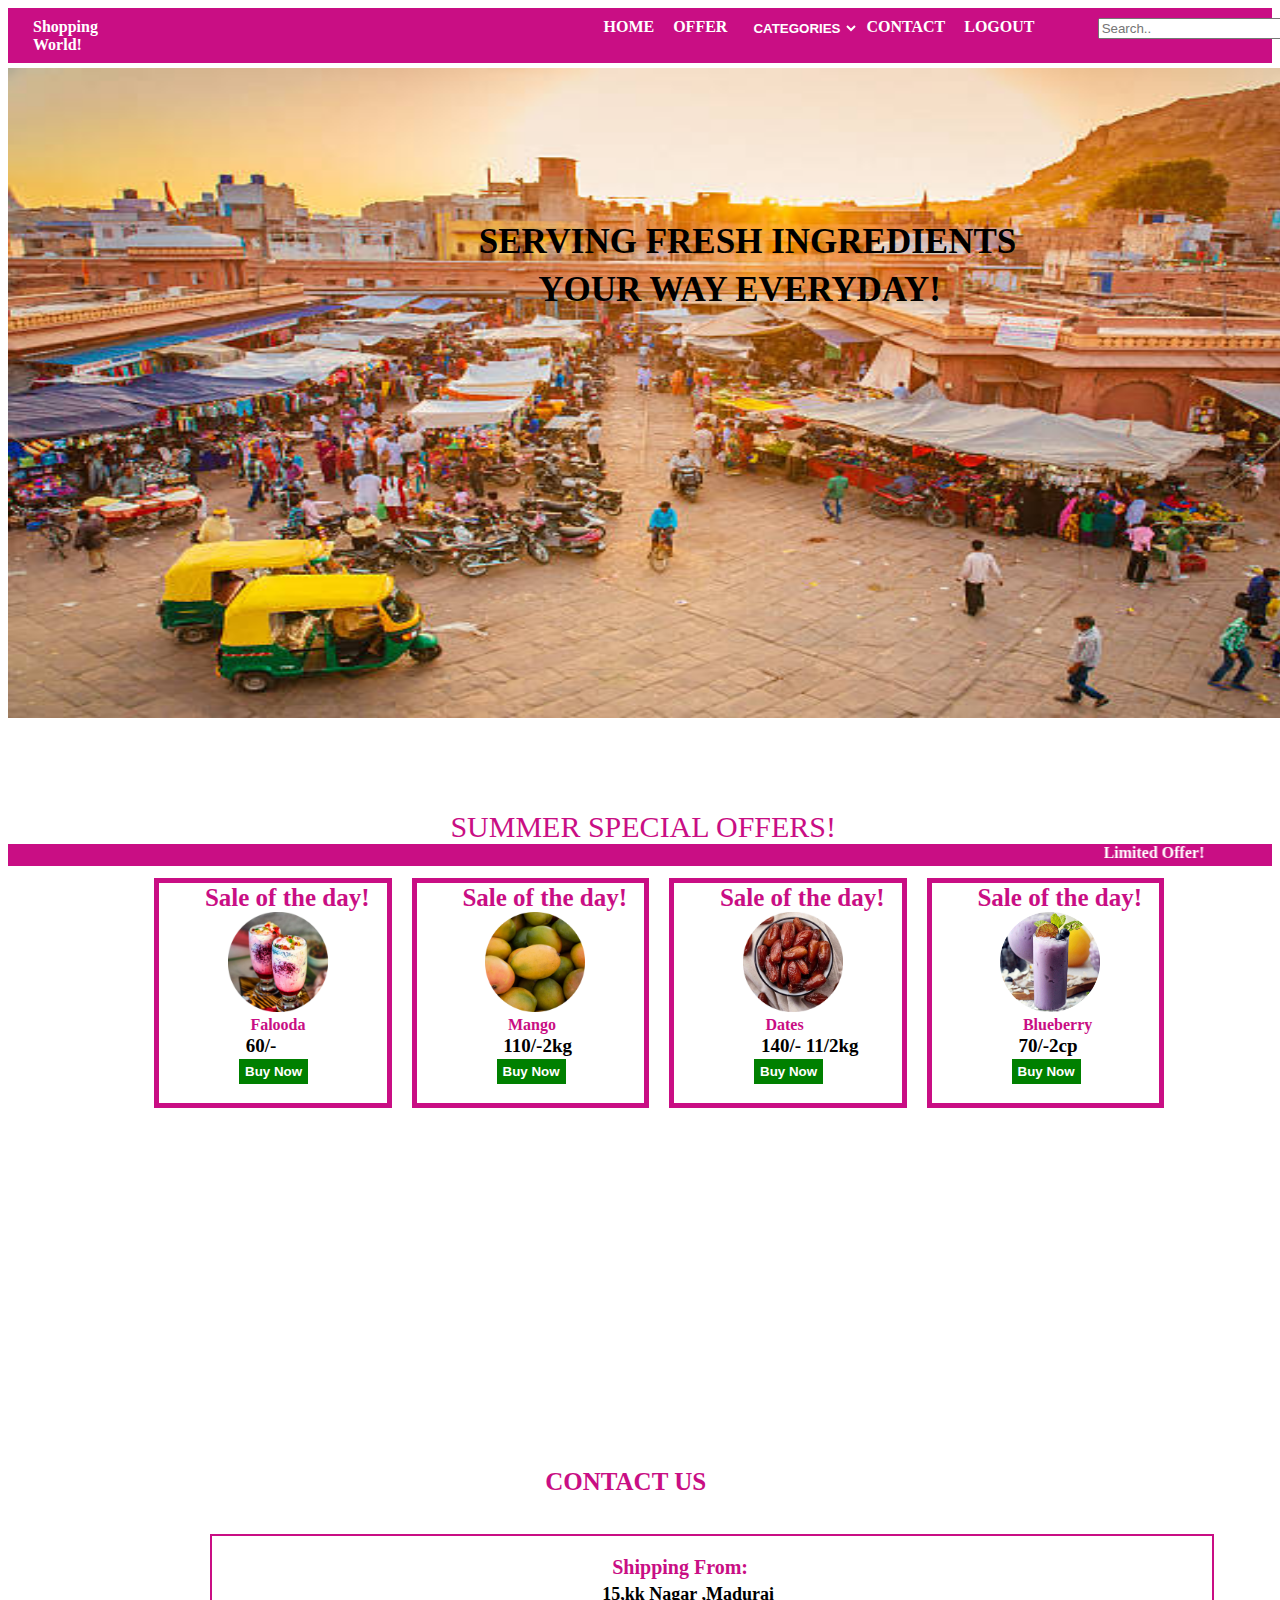
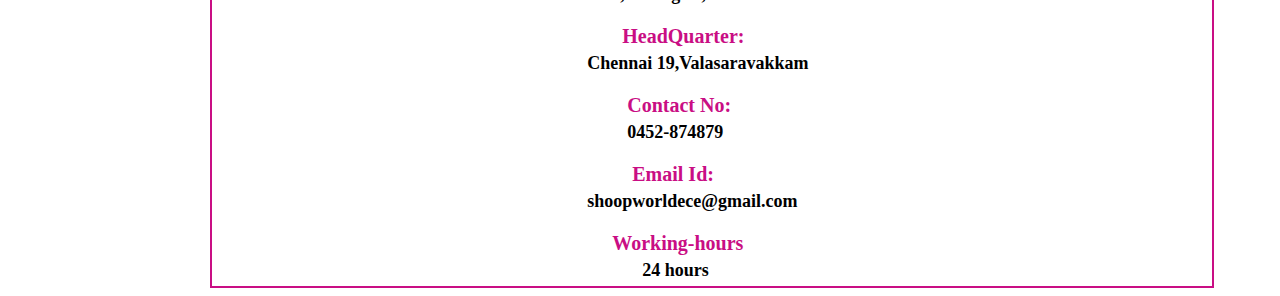
<file: index.html>
<!DOCTYPE html>
<html lang="en">
<head>
    <meta charset="UTF-8">
    <meta name="viewport" content="width=device-width, initial-scale=1.0">
    <title>Market</title>
    <link rel="stylesheet" href="assets/css/homestyle.css">
</head>
<body>
  <div class="homepage">
    <div class="Shopping">Shopping World!</div>

    <div class="home1"><a href="index.html">HOME</a></div>
    <div class="offers1"><a href="#offerplace">OFFER</a></div>
   
     <div class="types">
    <select id="selectcat" name="category" size="1" onchange="window.location.href=this.value;">
    <option value="index.html">CATEGORIES</option>
    <option value="vegetable.html">VEGETABLES</option>
    <option value="vegetable.html">FRUITS</option>
    <option value="vegetable.html">JUICES</option>
    <option value="vegetable.html">DRY FRUITS</a></option>
    </select>
     </div>

     

     <div class="contact"><a href="#contact12">CONTACT</a></div>

     <div class="loginpage"><a href="market.html">LOGOUT</a></div>

    <div class="search"><input type="text" placeholder="Search.."></div>
    
    <div class="search1"><img src="assets/icons/search (1).png"></div>
    <div class="cart">
      <div class="cart-count">0</div>
      <div class="image1" id="cart-pic"><img src="assets/icons/shopping-cart.png"></div>
     </div>
    
     <div class="cart1">
        <div class="carttitle">Cart Items</div>
        <div class="cartcontent">
             
         <!--<div class="boxcart">
         <img src="mango1.png" class="cart-img">
         <div class="details">
          <div class="product-title">Mango</div>
          <div class="price-cart">
          <div class="cart-price">Rs.140</div>
          <div class="amt-cart">Rs.140</div>
         </div>
         <input type="number" value="1" class="quantity-cart">
         </div>
         <img src="delete.png" class="remove-items">
        </div>

        <div class="boxcart">
          <img src="mango1.png" class="cart-img">
          <div class="details">
           <div class="product-title">Mango</div>
           <div class="price-cart">
           <div class="cart-price">Rs.140</div>
           <div class="amt-cart">Rs.140</div>
          </div>
          <input type="number" value="1" class="quantity-cart">
          </div>
          <img src="delete.png" class="remove-items">
        </div>-->

        </div>

        <div class="total">
          <div class="total-name">Total</div>
          <div class="total-price">Rs.0</div>
        </div>

        <button class="buy-button" onclick="placeorder()">Place Order</button>
        <button class="pay-button" onclick="payorder()">Payment</button>
        <img src="assets/icons/close.png" class="close-img" id="close-image">
      </div>
</div>

    <div class="market1">
        <div class="side"><img src="market.jpg"></div>

        <div class="slogan">
          <div class="line1">SERVING FRESH INGREDIENTS</div>
          <div class="line2">YOUR WAY EVERYDAY!</div> 
          </div>
    </div>

    <div class="cash" id="payment">
      <img src="assets/icons/correct.png">
      <h2>Payment Sucessful</h2>
      <button type="button" onclick="close()">OK</button>
    </div>
    
    <div class="offerplace" id="offerplace">
    <div class="summer">SUMMER SPECIAL OFFERS!</div>
    <div class="limit"><marquee direction="left" scrollamount="20">Limited Offer!</marquee></div>
    
    
    <div class="offers">
    
      <div class="offer1">
        <div class="sale">Sale of the day!</div>
        <div class="fad"><img src="assets/images/falooda1.jpg" class="veg-img"></div>
        <div class="texttom">Falooda</div>
        <div class="pricetom">60/-</div>
        <button class="add-to-cart">Buy Now</button>
      </div>

      <div class="offer1">
        <div class="sale">Sale of the day!</div>
        <div class="fad"><img src="assets/images/mango1.png" class="veg-img"></div>
        <div class="texttom">Mango</div>
        <div class="pricetom">110/-2kg</div>
        <button class="add-to-cart">Buy Now</button>
      </div>

      <div class="offer1">
        <div class="sale">Sale of the day!</div>
        <div class="fad"><img src="assets/images/dates1.jpg" class="veg-img"></div>
        <div class="texttom">Dates</div> 
        <div class="pricetom">140/- 11/2kg</div>
        <button class="add-to-cart">Buy Now</button>
      </div>

      <div class="offer1">
        <div class="sale">Sale of the day!</div>
        <div class="fad"><img src="assets/images/blueberry1.jpg" class="veg-img"></div>
        <div class="texttom">Blueberry</div>
        <div class="pricetom">70/-2cp</div>
        <button class="add-to-cart">Buy Now</button>
      </div>

    </div></marquee>

  </div>
<!--contact-->
  <div class="contactsection">
    <div class="conus">CONTACT US</div>
  <div class="contact12" id="contact12">

  <div class="add">Shipping From:</div>
   <div class="add1">15,kk Nagar ,Madurai</div>
  
   <div class="head">HeadQuarter:</div>
   <div class="details">Chennai 19,Valasaravakkam</div>
  
   <div class="contactno">Contact No:</div>
   <div class="num">0452-874879</div>
  
   <div class="email">Email Id:</div>
   <div class="mail">shoopworldece@gmail.com</div>
  
   <div class="hours">Working-hours</div>
   <div class="time">24 hours</div>
  
    </div>
  </div>
  <script src="indexsrc.js"></script>
  </body>
  </html>
</file>
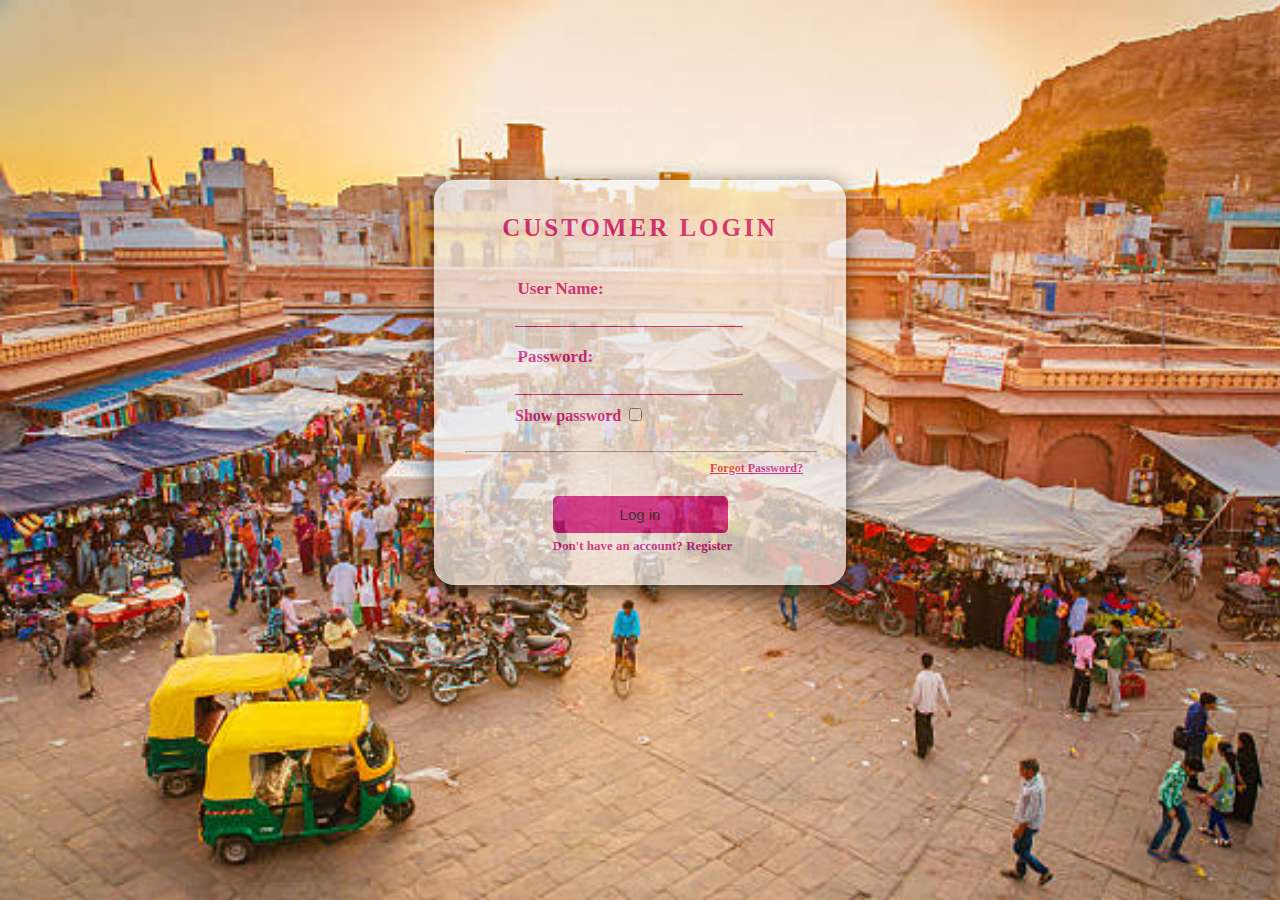
<file: customerlogin.html>
<html>
<head>
<title>Login Page</title>
<link rel="stylesheet" href="customcss.css">
</head>
<body>
	<form>
    <h1>CUSTOMER LOGIN</h1>

    	<label>User Name:</label>
    	<input type="text" class="input" id="inputtext" required>
    	

         <label>Password:</label>
         <input type="Password" class="Show" id="Show" required>
        
        <p id="show">Show password
       <input type="checkbox" onclick="check()">
        
         <hr>

    		<div class="Forgot">Forgot Password?</div>

    	  <button type="button" onclick="success()">Log in</button></div>
    	<div class="create">Don't have an account? <a href="finalproject.html">Register</a></div>
    </form>

    <script src="customscript.js"></script>
   
</body>
</html>
</file>
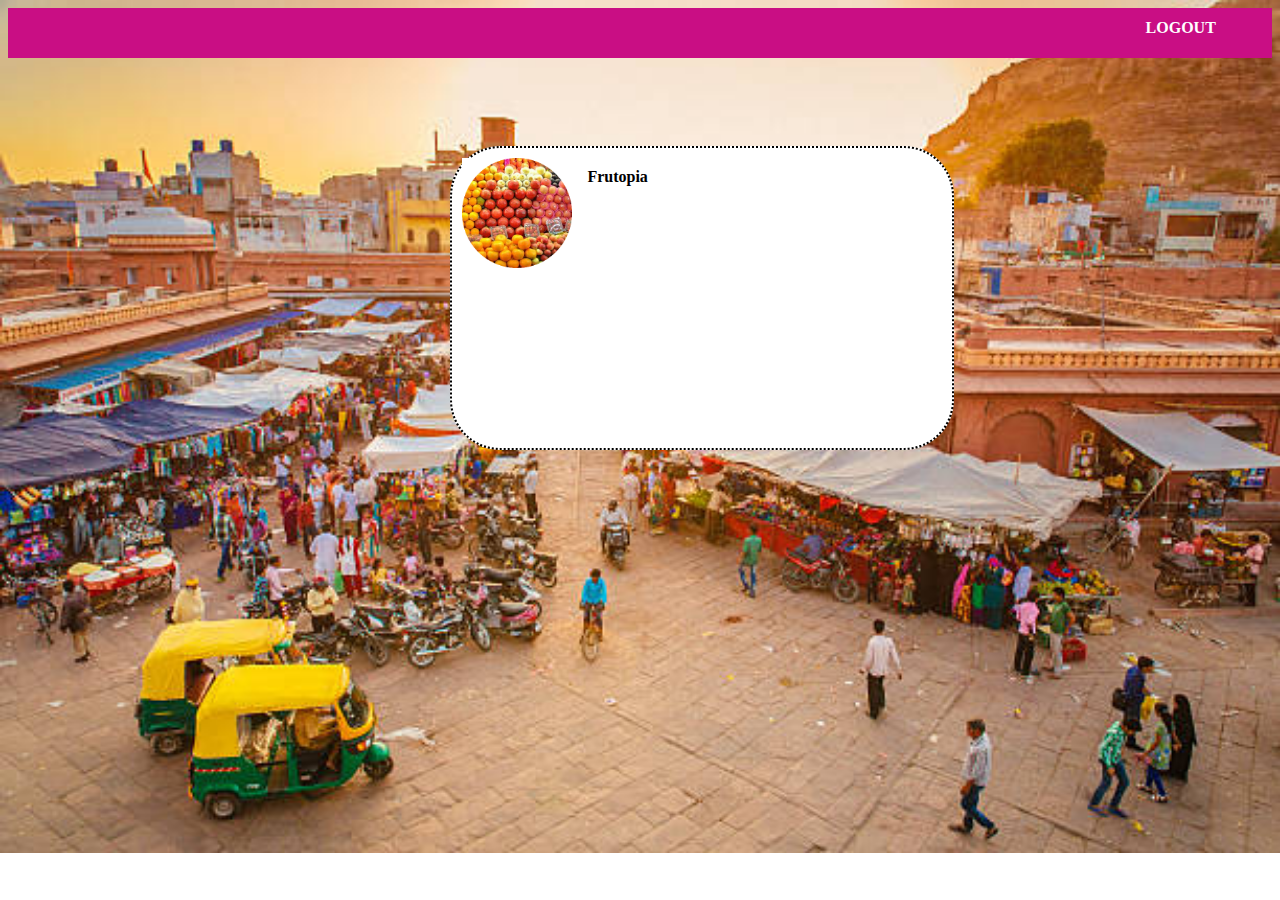
<file: fruitowner.html>
<!DOCTYPE html>
<html lang="en">
<head>
    <meta charset="UTF-8">
    <meta name="viewport" content="width=device-width, initial-scale=1.0">
    <title>Seller</title>
    <link rel="stylesheet" href="vegownstyle.css">
</head>
<body>
    <!--Home section-->
    <div class="home">
        <div class="logout"><a href="market.html">LOGOUT</a></div>
    </div>

    <div class="firstshop">
        <div class="image"><img src="assets/images/fruits1.jpg"></div>
        <div class="text">Frutopia</div>
       </div>

</body>
</html>
</file>
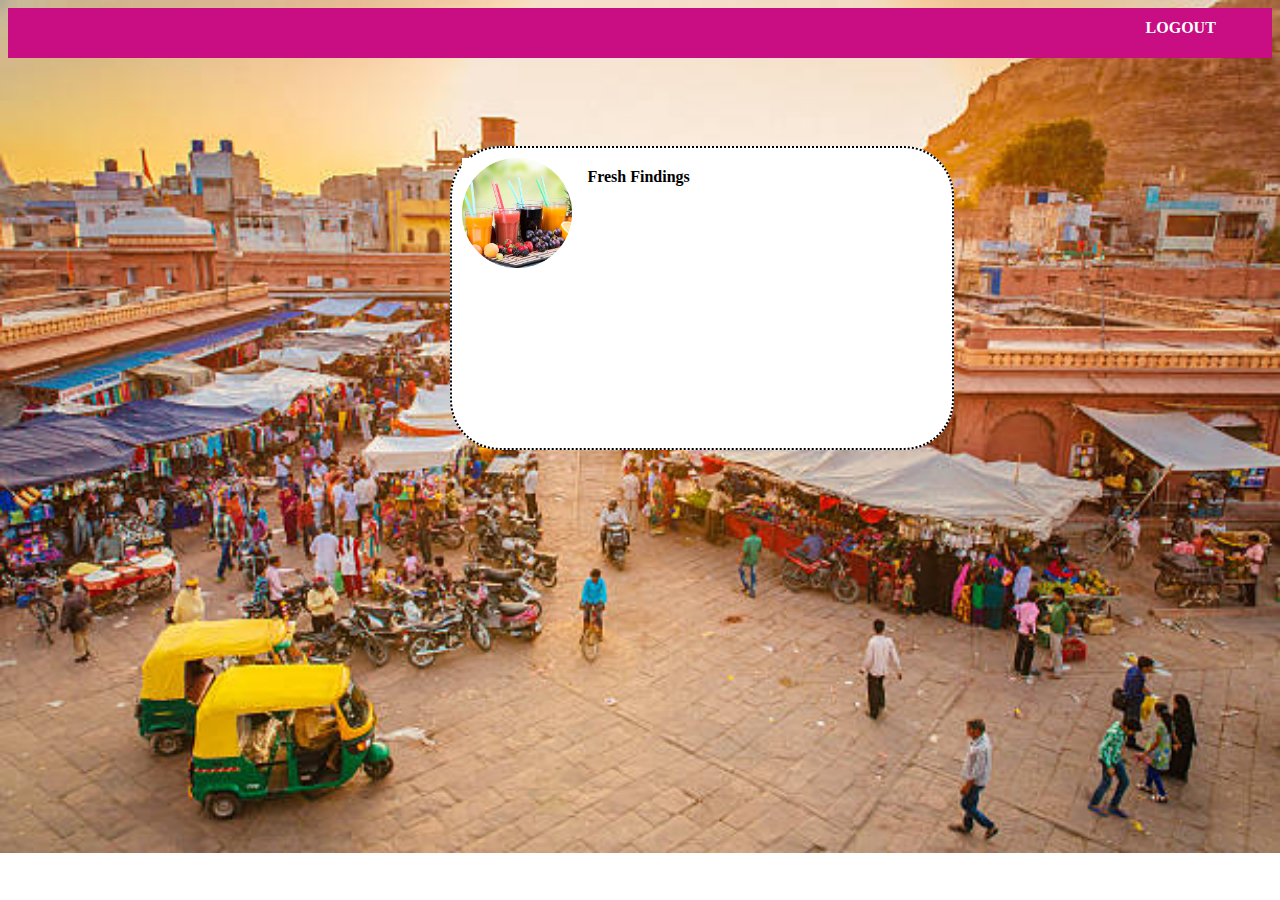
<file: juiceowner.html>
<!DOCTYPE html>
<html lang="en">
<head>
    <meta charset="UTF-8">
    <meta name="viewport" content="width=device-width, initial-scale=1.0">
    <title>Seller</title>
    <link rel="stylesheet" href="vegownstyle.css">
</head>
<body>
    <!--Home section-->
    <div class="home">
        <div class="logout"><a href="market.html">LOGOUT</a></div>
    </div>

    <div class="firstshop">
        <div class="image"><img src="assets/images/juiceshop1.jpg"></div>
        <div class="text">Fresh Findings</div>
       </div>


</body>
</html>
</file>
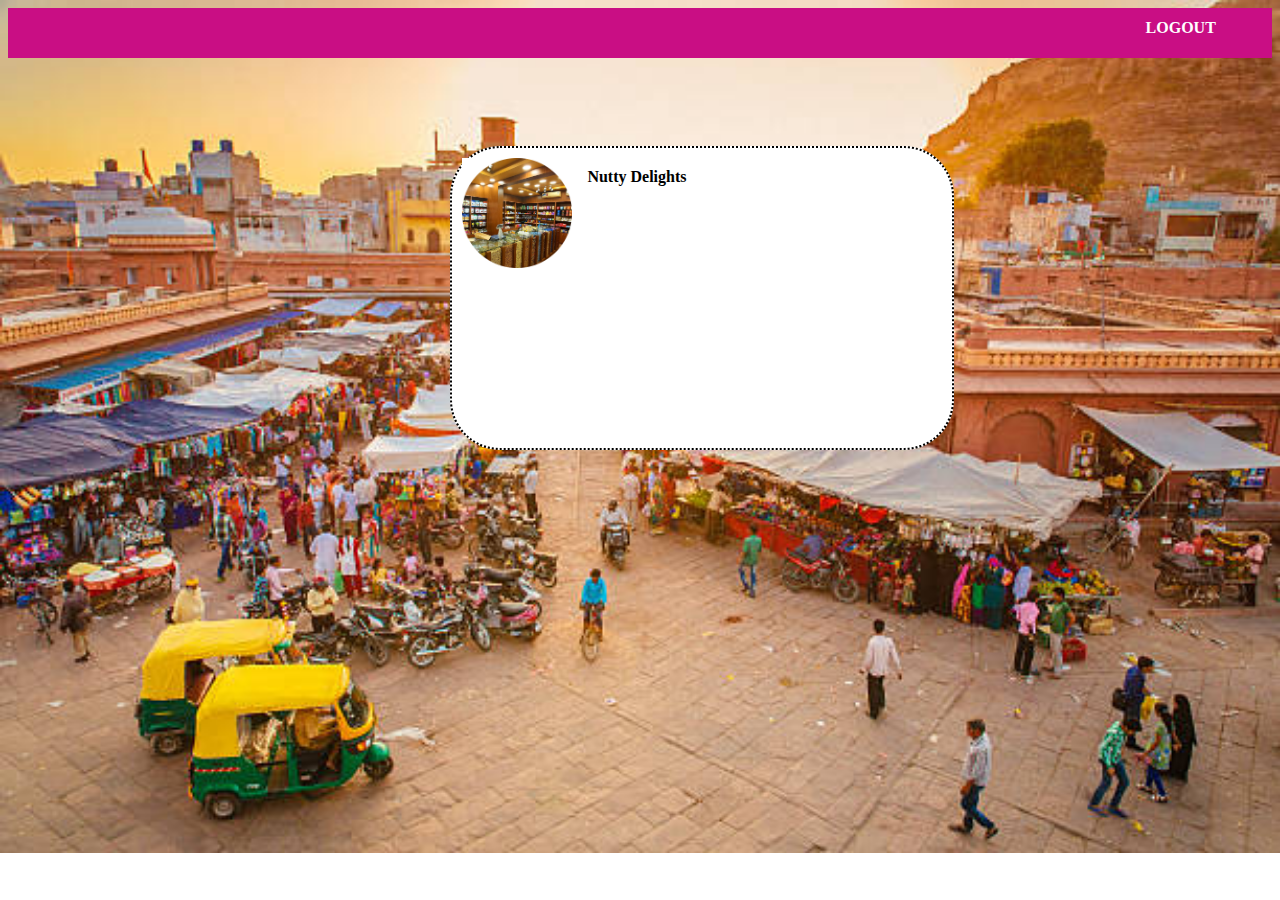
<file: nutsowner.html>
<!DOCTYPE html>
<html lang="en">
<head>
    <meta charset="UTF-8">
    <meta name="viewport" content="width=device-width, initial-scale=1.0">
    <title>Seller</title>
    <link rel="stylesheet" href="vegownstyle.css">
</head>
<body>
    <!--Home section-->
    <div class="home">
        <div class="logout"><a href="market.html">LOGOUT</a></div>
    </div>

    <div class="firstshop">
        <div class="image"><img src="assets/images/dryfruits.jpg"></div>
        <div class="text">Nutty Delights</div>
       </div>


</body>
</html>
</file>
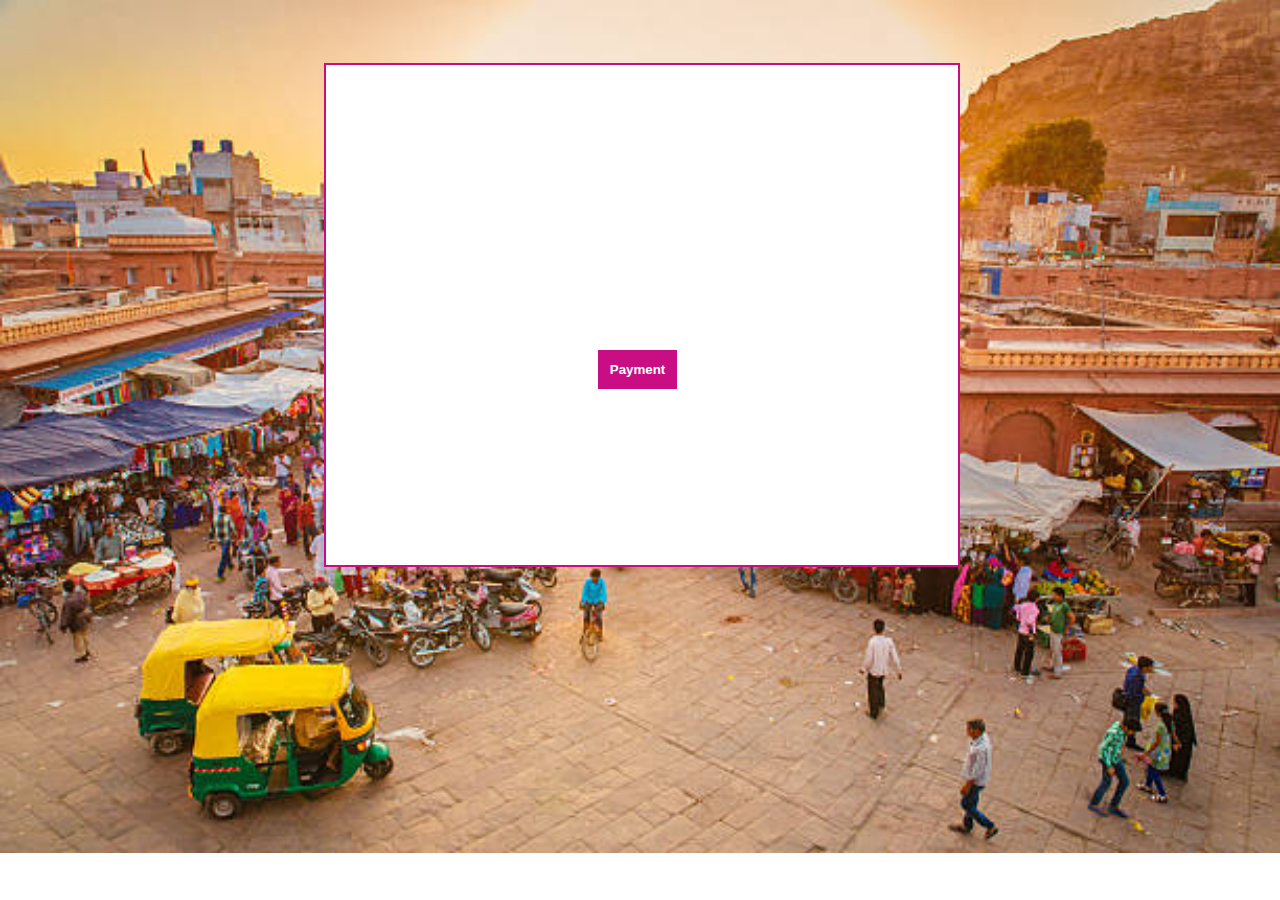
<file: payment.html>
<!DOCTYPE html>
<html lang="en">
<head>
    <meta charset="UTF-8">
    <meta name="viewport" content="width=device-width, initial-scale=1.0">

    <title>Payment</title>
    <link rel="stylesheet" href="paymentcss.css">
        </head>
        <body>
          <div class="page">
            <div class="box">
              <div id="namepay"></div>
                <button class="pay-button" onclick="pay()">Payment</button>
            </div>
          </div>
          <script src="vegscript.js"></script>
        </body>
        </html>
</file>
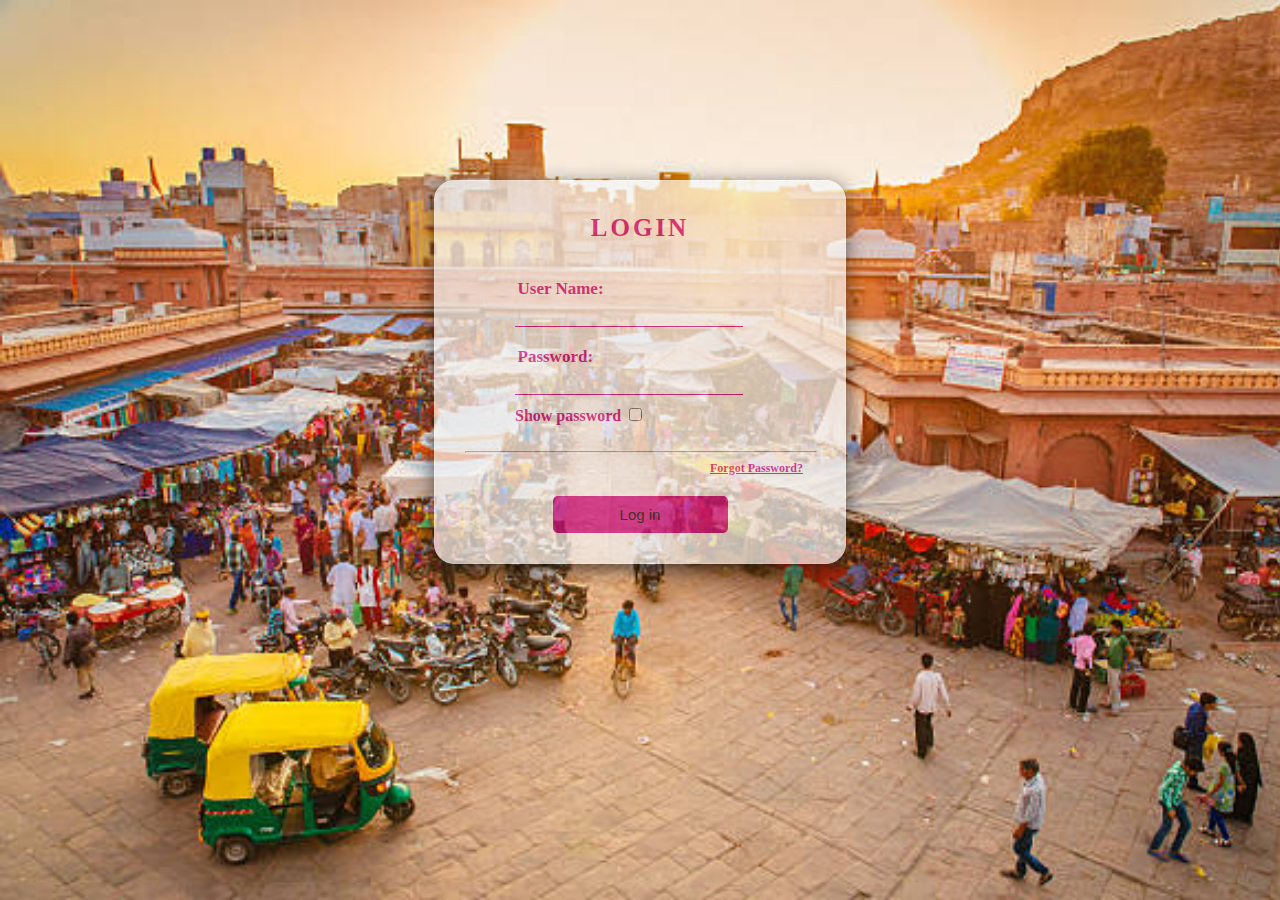
<file: sellerlogin.html>
<html>
<head>
<title>Login Page</title>
<link rel="stylesheet" href="sellcss.css">
</head>
<body>
	<form>
    <h1> LOGIN</h1>

    	<label>User Name:</label>
    	<input type="text" class="input" id="inputtext" required>
    	

         <label>Password:</label>
         <input type="Password" class="Show" id="Show" required>
        
        <p id="show">Show password
       <input type="checkbox" onclick="check()">
        
         <hr>

    		<div class="Forgot">Forgot Password?</div>

    	  <button type="button" onclick="success()">Log in</button></div>
    	
    </form>

    <script src="sellscript.js"></script>
</body>
</html>
</file>
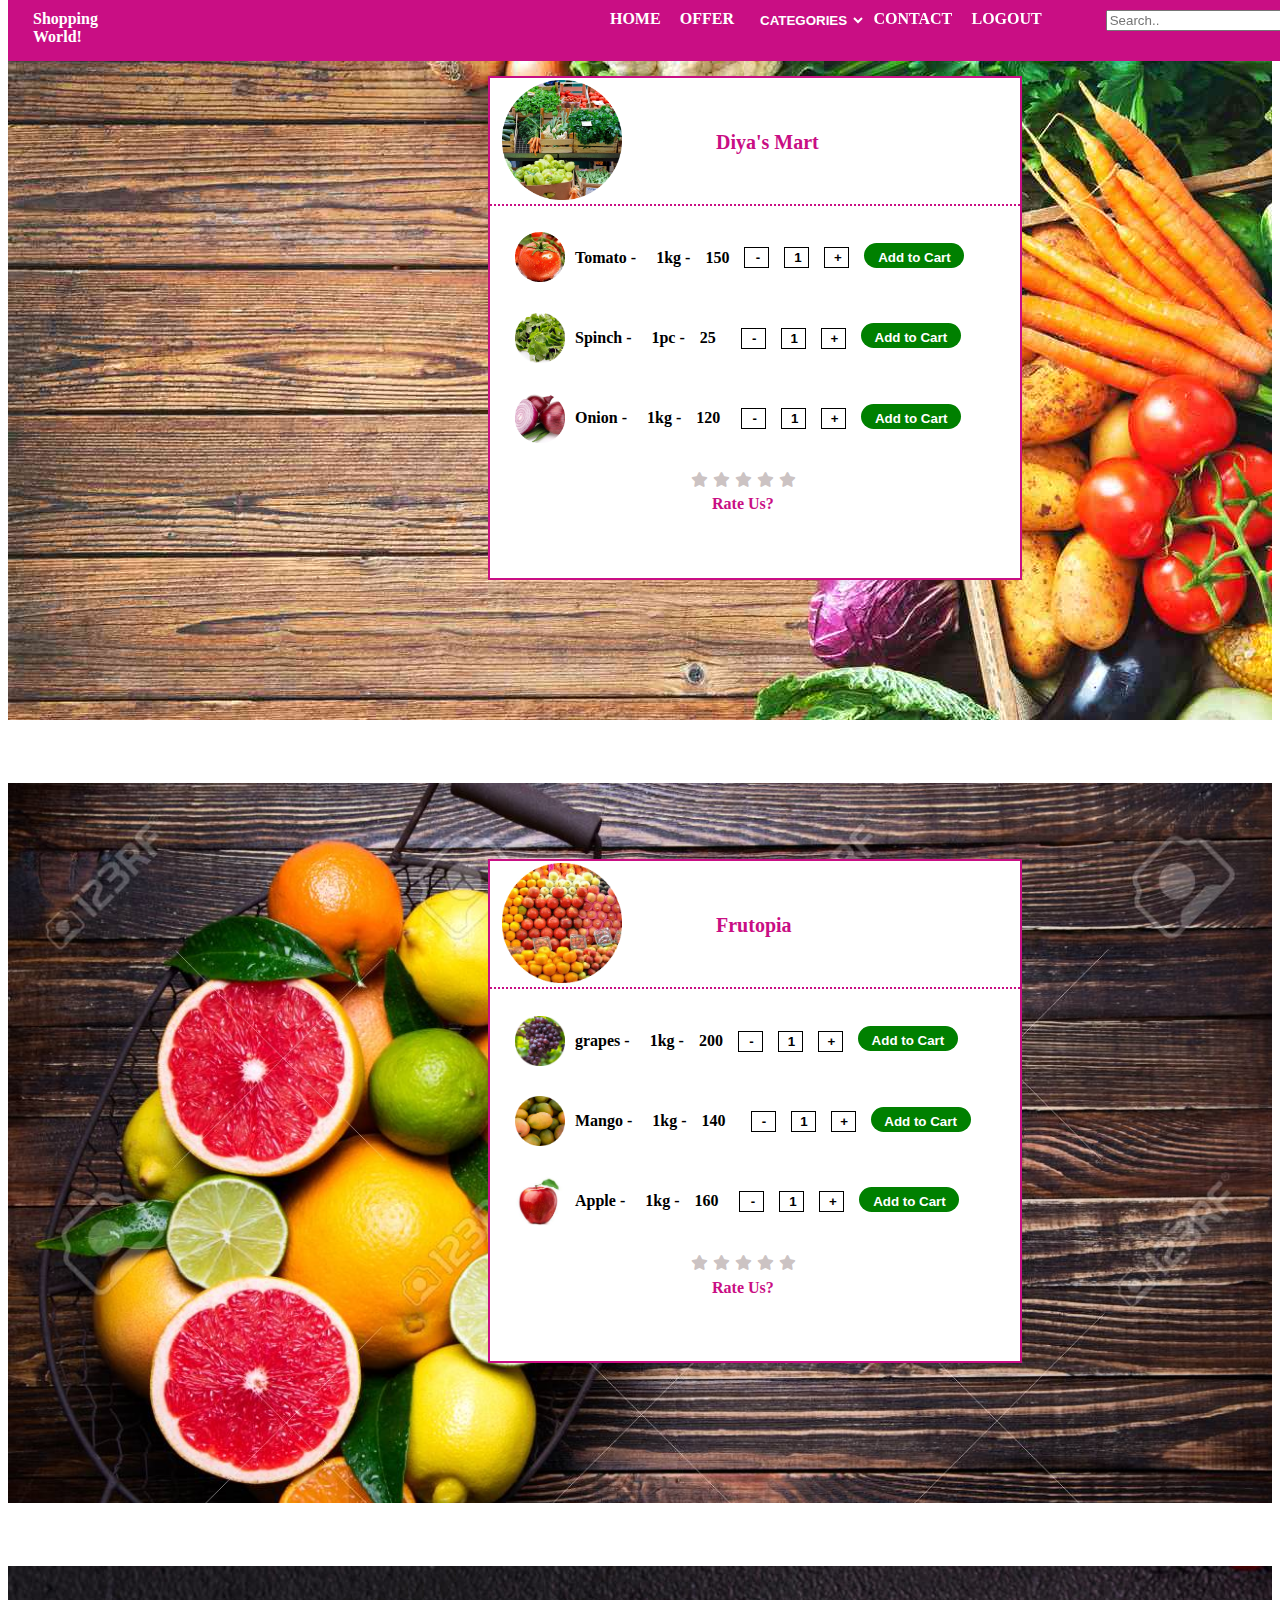
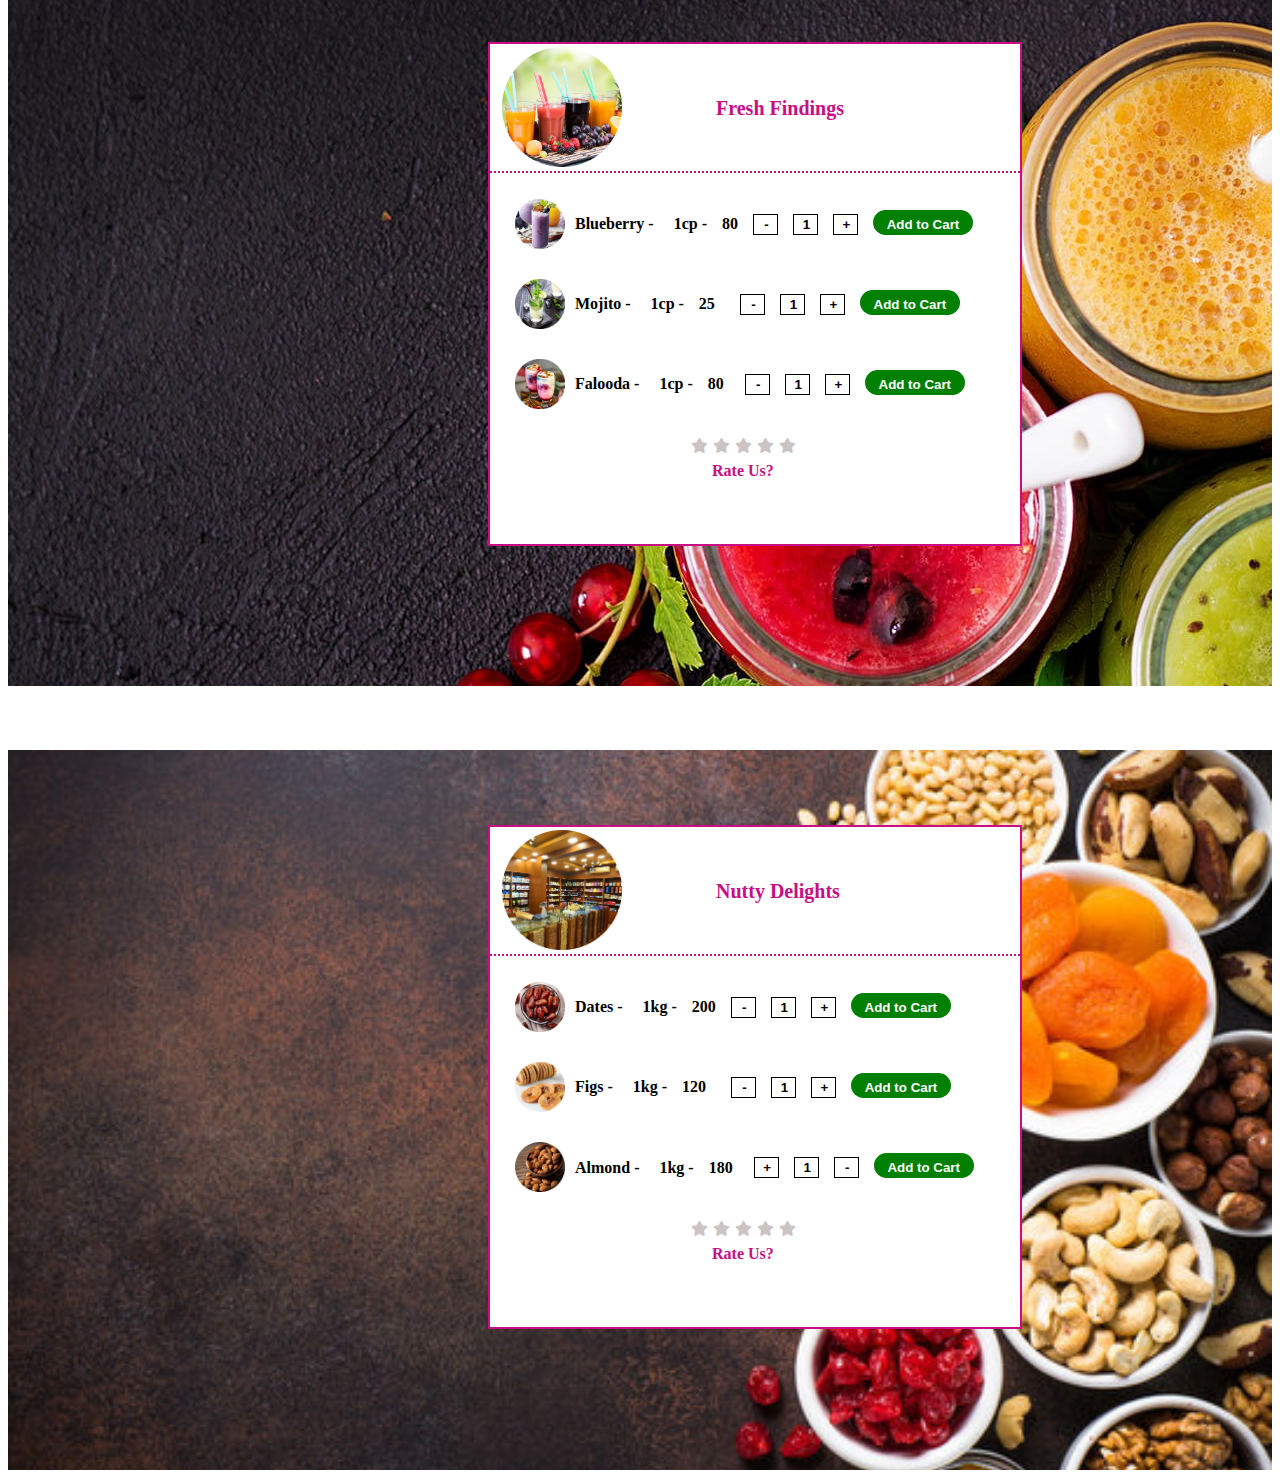
<file: vegetable.html>
<!DOCTYPE html>
<html lang="en">
<head>
    <meta charset="UTF-8">
    <meta name="viewport" content="width=device-width, initial-scale=1.0">

    <title>Vegetables</title>
    <link rel="stylesheet" href="https://cdnjs.cloudflare.com/ajax/libs/font-awesome/6.2.1/css/all.min.css" />
    <link rel="stylesheet" href="vegstyle.css">
</head>
<body>


    <div class="homepage">
        <div class="Shopping">Shopping World!</div>
 
        <div class="home1"><a href="index.html">HOME</a></div>
        <div class="offers1"><a href="index.html">OFFER</a></div>
       
         <div class="types">
        <select id="selectcat" name="category" size="1" onchange="window.location.href=this.value;">
        <option value="index.html">CATEGORIES</option>
        <option value="#first1">VEGETABLES</option>
        <option value="#first2">FRUITS</option>
        <option value="#first3">JUICES</option>
        <option value="#first4">DRY FRUITS</a></option>
        </select>
         </div>
 
         <div class="contact"><a href="index.html">CONTACT</a></div>
 
         <div class="loginpage"><a href="market.html">LOGOUT</a></div>
 
        <div class="search"><input type="text" placeholder="Search.."></div>
        
        <div class="search1"><img src="assets/icons/search (1).png"></div>
        <div class="cart">
          <div class="cart-count">0</div>
          <div class="image1" id="cart-pic"><img src="assets/icons/shopping-cart.png"></div>
         </div>
        
         <div class="cart1">
            <div class="carttitle">Cart Items</div>
            <div class="cartcontent">
                 
             <!--<div class="boxcart">
             <img src="mango1.png" class="cart-img">
             <div class="details">
              <div class="product-title">Mango</div>
              <div class="price-cart">
              <div class="cart-price">Rs.140</div>
              <div class="amt-cart">Rs.140</div>
             </div>
             <input type="number" value="1" class="quantity-cart">
             </div>
             <img src="delete.png" class="remove-items">
            </div>

            <div class="boxcart">
              <img src="mango1.png" class="cart-img">
              <div class="details">
               <div class="product-title">Mango</div>
               <div class="price-cart">
               <div class="cart-price">Rs.140</div>
               <div class="amt-cart">Rs.140</div>
              </div>
              <input type="number" value="1" class="quantity-cart">
              </div>
              <img src="delete.png" class="remove-items">
            </div>-->

            </div>

            <div class="total">
              <div class="total-name">Total</div>
              <div class="total-price">Rs.0</div>
            </div>

            <button class="buy-button" onclick="placeorder()">Place Order</button>
            <button class="pay-button" onclick="payorder()">Payment</button>

            <img src="assets/icons/close.png" class="close-img" id="close-image">
          </div>

          

 </div>

 

<!--first shop-->
<div class="first1" id="first1">
         <div class="swipe">
         <div class="firstshop" id="firstshop">
          <div class="tomato"><img src="assets/images/market12.jpg" ></div>
          <div class="tomato1">Diya's Mart</div>
          </div>

          <div class="tom">
            <div class="imagetom"><img src="assets/images/tomato1.jpg" class="veg-img"></div>
            <div class="texttom">Tomato - </div>
            <div class="dashtom veg-piece1">1kg - </div>
            <div class="pricetom price-amt1">150</div>
            <div class="plustom"><button onclick="sub1()" ondblclick="defaultone()">-</button></div>
            <div class="boxtom"><button>1</button></div>
            <div class="mintom"><button onclick="add1()">+</button></div>
            <button class="add-to-cart">Add to Cart</button>
          </div>


          <div class="greens">
            <div class="imagetom"><img src="assets/images/greens1.jpg" class="veg-img"></div>
            <div class="texttom">Spinch - </div>
            <div class="dashtom veg-piece2">1pc - </div>
            <div class="pricetom price-amt2" >25</div>
            <div class="plustom"><button onclick="sub2()" ondblclick="defaulttwo()">-</button></div>
            <div class="boxtom"><button>1</button></div>
            <div class="mintom"><button onclick="add2()">+</button></div>
            <button class="add-to-cart">Add to Cart</button>
          </div>

          <div class="onion">
            <div class="imagetom"><img src="assets/images/onions.jpg" class="veg-img"></div>
            <div class="texttom">Onion - </div>
            <div class="dashtom veg-piece3">1kg - </div>
            <div class="pricetom price-amt3">120</div>
            <div class="plustom"><button onclick="sub3()" ondblclick="defaultthree()">-</button></div>
            <div class="boxtom"><button>1</button></div>
            <div class="mintom"><button onclick="add3()" >+</button></div>
            <button class="add-to-cart">Add to Cart</button>
          </div>

          <div class="rating-box">
      
            <div class="stars">
              <i class="fa-solid fa-star"></i>
              <i class="fa-solid fa-star"></i>
              <i class="fa-solid fa-star"></i>
              <i class="fa-solid fa-star"></i>
              <i class="fa-solid fa-star"></i>
            </div>
            <div class="rateus">Rate Us?</div>
          </div>
        
        </div>
</div>


<div class="cash" id="payment">
  <img src="assets/icons/correct.png">
  <h2>Payment Sucessful</h2>
  <button type="button" onclick="close()">OK</button>
</div>


<!--second-->

<!--second shop-->
<div class="first2" id="first2">
  <div class="swipe1">
   
   <div class="secondshop" id="secondshop">
    <div class="tomato"><img src="assets/images/fruits1.jpg"></div>
    <div class="tomato1">Frutopia</div>
    </div>

    <div class="strawberry">
      <div class="imagetom"><img src="assets/images/grapes1.jpg" class="veg-img"></div>
      <div class="texttom">grapes - </div>
      <div class="dashtom veg-piece1">1kg - </div>
      <div class="pricetom price-amt1">200</div>
      <div class="plustom"><button onclick="sub1()" ondblclick="defaultone()">-</button></div>
      <div class="boxtom"><button>1</button></div>
      <div class="mintom"><button onclick="add1()">+</button></div>
      <button class="add-to-cart">Add to Cart</button>
    </div>


    <div class="mango">
      <div class="imagetom"><img src="assets/images/mango1.png" class="veg-img"></div>
      <div class="texttom">Mango - </div>
      <div class="dashtom veg-piece2">1kg - </div>
      <div class="pricetom price-amt2">140</div>
      <div class="plustom"><button onclick="sub2()" ondblclick="defaulttwo()">-</button></div>
      <div class="boxtom"><button>1</button></div>
      <div class="mintom"><button onclick="add2()">+</button></div>
      <button class="add-to-cart">Add to Cart</button>
    </div>

    <div class="apple">
      <div class="imagetom"><img src="assets/images/apple1.jpg" class="veg-img"></div>
      <div class="texttom">Apple - </div>
      <div class="dashtom veg-piece3">1kg - </div>
      <div class="pricetom price-amt3">160</div>
      <div class="plustom"><button onclick="sub3()" ondblclick="defaultthree()">-</button></div>
      <div class="boxtom"><button>1</button></div>
      <div class="mintom"><button onclick="add3()">+</button></div>
      <button class="add-to-cart">Add to Cart</button>
    </div>

    <div class="rating-box">

     <div class="stars">
       <i class="fa-solid fa-star"></i>
       <i class="fa-solid fa-star"></i>
       <i class="fa-solid fa-star"></i>
       <i class="fa-solid fa-star"></i>
       <i class="fa-solid fa-star"></i>
     </div>
     <div class="rateus">Rate Us?</div>
   </div>

 </div>
     </div>
    
     <div class="cash" id="payment">
       <img src="assets/icons/correct.png">
       <h2>Payment Sucessful</h2>
       <button type="button" onclick="close()">OK</button>
     </div>

     <!--third shop-->
     <div class="first3" id="first3">
      <div class="swipe2">

      <div class="thirdshop" id="thirdshop">
       <div class="tomato"><img src="assets/images/juiceshop1.jpg"></div>
       <div class="tomato1">Fresh Findings</div>
       </div>

       <div class="Blueberry">
         <div class="imagetom"><img src="assets/images/blueberry1.jpg" class="veg-img"></div>
         <div class="texttom">Blueberry - </div>
         <div class="dashtom veg-piece1">1cp - </div>
         <div class="pricetom price-amt1">80</div>
         <div class="plustom"><button onclick="sub1()" ondblclick="defaultone()">-</button></div>
         <div class="boxtom"><button>1</button></div>
         <div class="mintom"><button onclick="add1()">+</button></div>
         <button class="add-to-cart">Add to Cart</button>
       </div>


       <div class="mojito">
         <div class="imagetom"><img src="assets/images/mojito1.jpg" class="veg-img"></div>
         <div class="texttom">Mojito - </div>
         <div class="dashtom veg-piece2">1cp - </div>
         <div class="pricetom price-amt2">25</div>
         <div class="plustom"><button onclick="sub2()" ondblclick="defaulttwo()">-</button></div>
         <div class="boxtom"><button>1</button></div>
         <div class="mintom"><button onclick="add2()">+</button></div>
         <button class="add-to-cart">Add to Cart</button>
       </div>

       <div class="falooda">
         <div class="imagetom"><img src="assets/images/falooda1.jpg" class="veg-img"></div>
         <div class="texttom">Falooda - </div>
         <div class="dashtom veg-piece3">1cp - </div>
         <div class="pricetom price-amt3">80</div>
         <div class="plustom"><button onclick="sub3()" ondblclick="defaultthree()">-</button></div>
         <div class="boxtom"><button>1</button></div>
         <div class="mintom"><button onclick="add3()">+</button></div>
         <button class="add-to-cart">Add to Cart</button>
       </div>


       <div class="rating-box">
 
         <div class="stars">
           <i class="fa-solid fa-star"></i>
           <i class="fa-solid fa-star"></i>
           <i class="fa-solid fa-star"></i>
           <i class="fa-solid fa-star"></i>
           <i class="fa-solid fa-star"></i>
         </div>
         <div class="rateus">Rate Us?</div>
       </div>
     </div>
        </div>

        <div class="cash" id="payment">
         <img src="assets/icons/correct.png">
         <h2>Payment Sucessful</h2>
         <button type="button" onclick="close()">OK</button>
       </div>

       <!--fourth shop-->  
       <div class="first4" id="first4">
        <div class="swipe3">
   
   <div class="fourthshop" id="fourthshop">
    <div class="tomato"><img src="assets/images/dryfruits.jpg"></div>
    <div class="tomato1">Nutty Delights</div>
    </div>

    <div class="dates">
     <div class="imagetom"><img src="assets/images/dates1.jpg" class="veg-img"></div>
     <div class="texttom">Dates - </div>
     <div class="dashtom veg-piece1">1kg - </div>
     <div class="pricetom price-amt1">200</div>
     <div class="plustom"><button onclick="sub1()" ondblclick="defaultone()">-</button></div>
     <div class="boxtom"><button>1</button></div>
     <div class="mintom"><button onclick="add1()">+</button></div>
     <button class="add-to-cart"> Add to Cart</button>
   </div>


    <div class="figs">
      <div class="imagetom"><img src="assets/images/figs1.jpg" class="veg-img"></div>
      <div class="texttom">Figs - </div>
      <div class="dashtom veg-piece2">1kg - </div>
      <div class="pricetom price-amt2">120</div>
      <div class="plustom"><button onclick="sub2()" ondblclick="defaulttwo()">-</button></div>
      <div class="boxtom"><button>1</button></div>
      <div class="mintom"><button onclick="add2()">+</button></div>
      <button class="add-to-cart">Add to Cart</button>
    </div>

    <div class="Almonds">
      <div class="imagetom"><img src="assets/images/Almonds1.jpg" class="veg-img"></div>
      <div class="texttom">Almond - </div>
      <div class="dashtom veg-piece3">1kg - </div>
      <div class="pricetom price-amt3">180</div>
      <div class="plustom"><button onclick="sub3()" ondblclick="defaultthree()">+</button></div>
      <div class="boxtom"><button>1</button></div>
      <div class="mintom"><button onclick="add3()">-</button></div>
      <button class="add-to-cart">Add to Cart</button>
    </div>


    <div class="rating-box">

     <div class="stars">
       <i class="fa-solid fa-star"></i>
       <i class="fa-solid fa-star"></i>
       <i class="fa-solid fa-star"></i>
       <i class="fa-solid fa-star"></i>
       <i class="fa-solid fa-star"></i>
     </div>
     <div class="rateus">Rate Us?</div>
   </div>
   </div>
     </div>

     <div class="cash" id="payment">
       <img src="assets/icons/correct.png">
       <h2>Payment Sucessful</h2>
       <button type="button" onclick="close()">OK</button>
     </div>
    
     <script src="vegscript.js"></script>
           </body>
           </html>
</file>
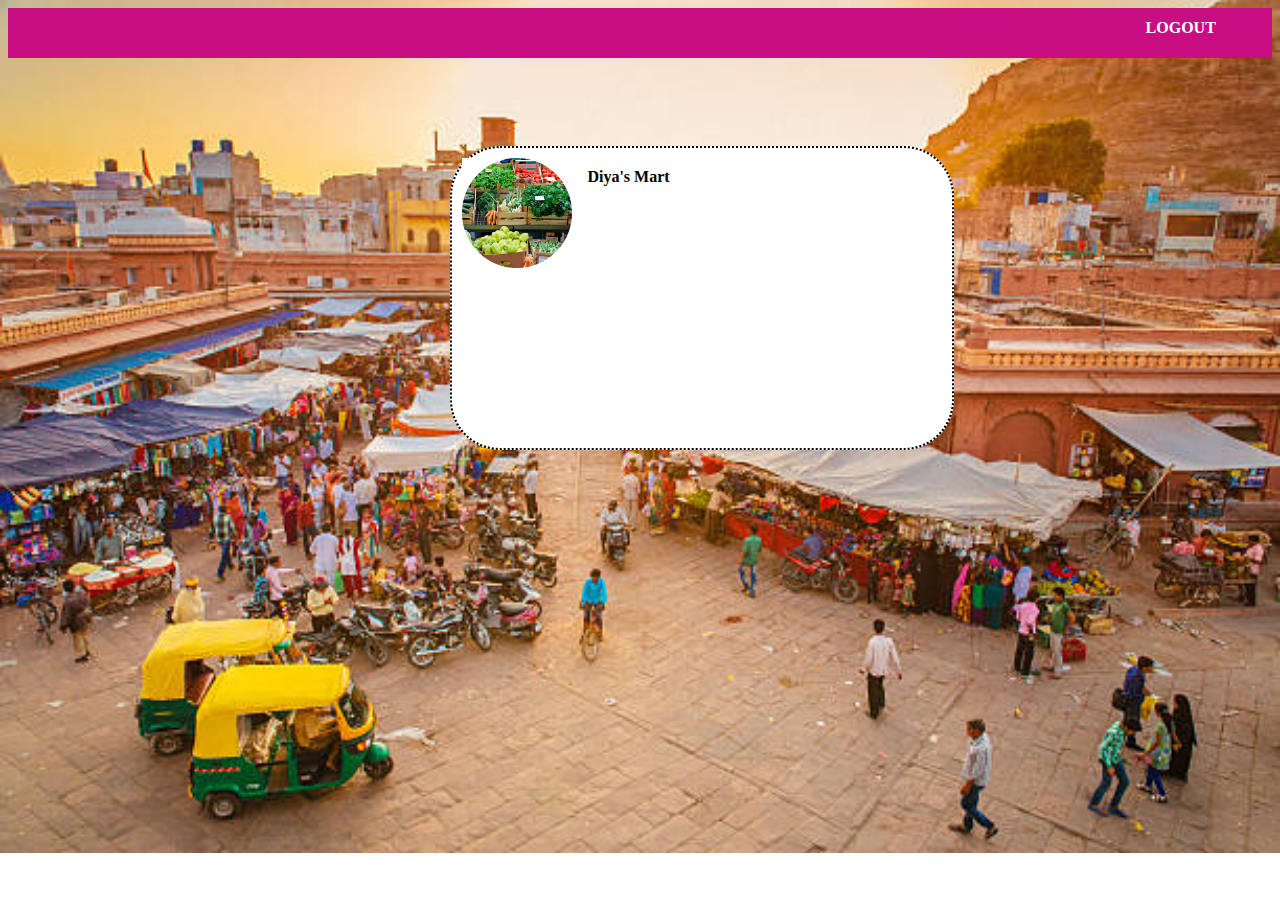
<file: vegowner.html>
<!DOCTYPE html>
<html lang="en">
<head>
    <meta charset="UTF-8">
    <meta name="viewport" content="width=device-width, initial-scale=1.0">
    <title>Seller</title>
    <link rel="stylesheet" href="vegownstyle.css">
</head>
<body>
    <!--Home section-->
    <div class="home">
        <div class="logout"><a href="market.html">LOGOUT</a></div>
    </div>

    <div class="firstshop">
     <div class="image"><img src="assets/images/market12.jpg"></div>
     <div class="text">Diya's Mart</div>
    </div>

    

</body>
</html>
</file>
<file: assets/css/homestyle.css>
/*home*/
body
{
  cursor: pointer;
  font-family:Montserrat;
}


.homepage
{
    display: flex;
    flex-direction: row;
    background-color: rgb(201, 14, 132);
    padding-bottom: 15px;
    height:40px;
    position: relative;
}

.Shopping
{
    color:white;
    margin-top: 10px;
    font-weight: bolder;
    margin-left: 25px;
}

/*change*/
.home1 a
{
  text-decoration: none;
  
  color:white;
  font-weight: bold;
  
}


.home1
{
  margin-top: 10px;
  margin-left:40%; 
}

.loginpage
{
  color:white;
  font-weight: bold;
  margin-top: 10px;
  margin-left:1.5%; 
}

.loginpage a
{
  text-decoration: none;
  color:white;
  font-weight: bold;
}

.offers1 a
{
  text-decoration: none;
  color:white;
  font-weight: bold;
  
}
.offers1
{
  margin-top: 10px;
  margin-left:1.5%; 
}

.contact a
{
  text-decoration: none;
  color:white;
  font-weight: bold;
  
}
.contact
{
  margin-top: 10px;
  margin-left:2.3%; 
}


.types select 
{
   margin-left: 20%; 
   margin-top: 12px;
   cursor: pointer;
   background:none;
   border:none;
   color:white;
   font-weight: bold;
}

.types select option
{
  cursor: pointer;
  background-color: white;
  color: rgb(201, 14, 132);
  font-weight: bold;
}
.search1 img
{
    width:20px;
    height:20px;
    margin-top: 10px;
}


.search
{
    margin-left: 5%;
    margin-top: 10px;
}



.search1 img
{
    margin-left: 5%;
    margin-top: 10px;
}

.cart-count
{
  font-size: 15px;
  margin-left: 2%;
  position: absolute;
  background-color: white;
  width:15px;
  height:20px;
  padding-left: 5px;
  border-radius: 50%;
  margin-top: 0.1%;
}


.image1 img
{
    margin-left: 0.7%;
    width:20px;
    height:20px;
    margin-top: 0.7%;
    position: absolute;
}

/*upto*/


/*image*/
.market1
{
  display: flex;
  flex-direction: row;
}

.slogan
{
  font-weight: bolder;
  color:black;
  font-size: 35px;
  width:130%;
}
.market1 img
{
    margin-top: 5px;
    width:300%;
    height:650px;
}
   
.line1
{
  margin-top: 20%;
}
.line2
{
  margin-left: 7.5%;
  margin-top: 1%;
}

.summer
{
  font-size: 30px;
  
  color:rgb(201, 14, 132);
  margin-top: 5%;
  margin-left: 35%;
}

.limit 
{
  background-color: rgb(201, 14, 132);
  color:white;
  font-weight: bold;
  padding-left: 42%;
  font-weight: bolder;
}
/*offer sale*/
.offerplace
{
  margin-top: 7%;
  
}
.offers
{
  display: flex;
  flex-direction: row;
  margin-left: 10%;
  
}
.offer1
{
  
  height:220px;
  width:20%;
  margin-left: 20px;
  margin-top: 1%;
  border: 5px solid rgb(201, 14, 132);
}

.sale
{
  font-weight: bold;
  color:rgb(201, 14, 132);
  margin-left: 20%;
  margin-top: 0.5%;
  font-size: 25px;
}

.fad img
{
  height:100px;
  width:100px;
  margin-left: 30%;
}

.pricetom
{
  font-weight: bold;
  color:black;
  margin-left: 38%;
  margin-top: 0.5%;
  font-size: 19px;
}

.texttom
{
  margin-left: 40%;
  color:rgb(201, 14, 132);
  font-weight: bold;
}

.add-to-cart
{
  background-color: green;
  color:white;
  margin-left: 35%;
  margin-top: 1%;
  border:none;
  font-weight: bold;
  height:25px;
  cursor: pointer;
}

/*cart*/
/*cart*/
.cart1
{
  position: fixed;
  top:0;
  right:-100%;
  width:400px;
  height:100vh;
  overflow-y: auto;
  overflow-x: hidden;
  padding: 20px;
  background-color: white;
}

.cart1-active
{
  right:0;
  transition: 0.5s;
}

.carttitle
{
  text-align: center;
  font-size: 1.3rem;
  font-weight: 500;
  margin-bottom: 1rem;
  color:rgb(201, 14, 132);
  font-weight: bold;
  text-transform: uppercase;
  border-bottom: 1px solid rgba(0,0,0,0.1);
  padding-bottom: 10px;
}

.boxcart
{
  display: grid;
  grid-template-columns: 32% 50% 18%;
  gap:10px;
  margin-top: 1rem;
  border-bottom: 1px solid rgba(0,0,0,0.1);
}
.cart-img
{
  width:80px;
  height:80px;
  object-fit: cover;
  padding: 5px;
}

.details
{
  row-gap: 3rem;
 
}

.price-cart
{
  display: flex;
  justify-content: space-between;
  margin-top: 5px;
}

.quantity-cart
{
  margin-top: 5px;
  width:95%;
}

.product-title
{
  text-transform: uppercase;
  color:rgb(201, 14, 132);
  font-weight: bold;
}

.remove-items
{
  width:15px;
  height:15px;
  margin-top: 25px;
  cursor: pointer;
}

.cart-price
{
  font-weight: bold;
}

.quantity-cart
{
  border:1px solid rgba(0,0,0,0.1);
  outline: none;
  width:2.4rem;
  text-align: center;
  font-size: 1rem;
}


.close-img
{
  width:10px;
  height:10px;
}

.total
{
  display: flex;
  justify-content: flex-end;
  margin-top: 1rem;
}

.total-name
{
   font-weight: 600;
}

.total-price
{
   margin-left: 10px;
}

.buy-button
{
  padding:12px;
  background-color: rgb(201, 14, 132);
  color:white;
  border: none;
  font-weight: bolder;
  cursor: pointer;
}

.pay-button
{
  padding:12px;
  background-color: rgb(201, 14, 132);
  color:white;
  border: none;
  font-weight: bolder;
  cursor: pointer;
}

.close-img
{
   position: absolute;
   top:20px;
   right: 20px;
   cursor: pointer;
   width:15px;
   height:15px;
}

/*payment*/
.cash
{
  background-color: rgb(255, 255, 255);
  width:400px;
  position: absolute;
  top:48%;
  left:50%;
  visibility:hidden;
  transform: translate(-50%,-50%);
  text-align: center;
  padding:15px;
  color:rgb(201, 14, 132);
  border:1px solid rgb(201, 14, 132);
}

.show-popup
{
  visibility: visible;
  top:52%;
}

.cash img
{
  width:70px;
  height:70px;

}

.cash button
{
  background-color: rgb(201, 14, 132);
  color:white;
  width:50px;
  border:none;
  cursor: pointer;
}

/*contact*/
.contact12
        {
            border:2px solid rgb(201, 14, 132);
            margin-top: 3%;
            width:1000px;
            margin-left: 16%;
            height: 350px;
        }
        .add
        {
            color:rgb(201, 14, 132);
            font-weight: bold;
            margin-left: 40%;
            font-size: 20px;
            margin-top: 2%;
        }
        .add1
        {
            color:black;
            font-weight: bold;
            font-size: 18px;
            margin-left: 39%;
            margin-top: 0.5%;
        }

        .head
    {
        color:rgb(201, 14, 132);
            font-weight: bold;
            margin-left: 41%;
            font-size: 20px;
            margin-top: 2%;
    }

    .details
    {
        color:black;
            font-weight: bold;
            font-size: 18px;
            margin-left: 37.5%;
            margin-top: 0.5%;
    }

    .contactno
    {
        color:rgb(201, 14, 132);
            font-weight: bold;
            margin-left: 41.5%;
            font-size: 20px;
            margin-top: 2%;
    }

    .num
    {
        color:black;
            font-weight: bold;
            font-size: 18px;
            margin-left: 41.5%;
            margin-top: 0.5%;
    }

    .email
    {
        color:rgb(201, 14, 132);
            font-weight: bold;
            margin-left: 42%;
            font-size: 20px;
            margin-top: 2%;
    }

    .mail
    {
        color:black;
            font-weight: bold;
            font-size: 18px;
            margin-left: 37.5%;
            margin-top: 0.5%;
    }
    .hours
    {
        color:rgb(201, 14, 132);
            font-weight: bold;
            margin-left: 40%;
            font-size: 20px;
            margin-top: 2%;
    }

    .time
    {
        color:black;
            font-weight: bold;
            font-size: 18px;
            margin-left: 43%;
            margin-top: 0.5%;
    }

    .conus
    {
      color:rgb(201, 14, 132);
      font-weight: bold;
      margin-top: 0%;
      margin-left: 42.5%;
      font-size:25px;
    }

   .contactsection
   {
    
    margin-top: 28.5%;
   }

@media only screen and (max-width: 800px) {
    /* For mobile phones: */
    [class*="Shopping"] {
        margin-left:5px;
        
      }

    [class*="search"] {
      margin-left:10px;
      
    }

    .search input
    {
      width:100px;
    }
   
    .types select
    {
      margin-left: 1%;
    }

    .summer
    {
      font-size: 20px;
    }
    

    .offer1{
      width:100%;

  }

    .offer1 .sale
    {
      font-size: 15px;
      margin-left: 1%;
    }

    .offer1 img
    {
      width:50px;
      height:50px;
    }

    .offer1 .paisae
    {
      margin-top: 10%;
      margin-left: 30%;
    }

    .offer1 button
    {
      margin-top: 5%;
      margin-left: 20px;
    }
    
      [class*="swipe"] {
        margin-left: 0px;
        
      }
      .search1 img{
        margin-left: 0%;
      }
      
      .image1 img
      {
        margin-left: 0%;
      }



     }
</file>
<file: customcss.css>
body
	{
        background-image: url('market.jpg');
         background-size: cover;
         
	}

	form
	{
		
		width: 350px;
        margin: 20vh auto 0 auto;
        padding: 30px;
        border: 1px solid white;
        display:flex;
        flex-direction: column;
        box-shadow: 0 5px 20px 0 rgba(20,20,20,20);
        border-radius: 20px;
        background-color: whitesmoke;
        opacity: 0.7;
    }

	h1
	{
		text-align: center;
		color:rgb(201, 14, 132);
		font-weight: bold;
		font-size: 25px;
		letter-spacing: 3px;
		margin-top: 3px;
	}
	label
	{
       color:rgb(201, 14, 132);
       margin-top: 20px;
       font-weight: bold;
       font-size: 17px;
       margin-left: 15%;
	}

	.input
	{
		margin-top:10px;
		margin-left: 50px;
		width:65%;
		border:none;
		background:transparent;
		border-bottom:1px solid rgb(201, 14, 132);
		color:rgb(201, 14, 132);
		outline: none;

	}

  .show
  {
    margin-top:10px;
		margin-left: 50px;
		width:65%;
		border:none;
		background:transparent;
		border-bottom:1px solid rgb(201, 14, 132);
		color:rgb(201, 14, 132);
		outline: none;
  }
	hr
	{
		width:100%;
		margin-top: 10px;
	}

     .forgot
     {
     	color:rgb(201, 14, 132);
       margin-left:70%;
       font-weight: bold;
       font-size:12px;
       margin-top: 0px;
       text-decoration: underline;
     }

     button
     {
     	margin-top: 20px;
     	width:50%;
     	border-radius: 5px;
     	margin-left: 25%;
     	padding: 10px;
     	background-color: rgb(201, 14, 132);
     	font-size: 15px;
     	border:none;
       cursor: pointer;
     }
      .create
      {
      	color:rgb(201, 14, 132);
       margin-top: 5px;
       font-weight: bold;
       font-size:13px;
       margin-left: 25%;
       
      }

      a
      {
      	text-decoration: none;
      	color:rgb(201, 14, 132);
      }
  p
{
margin-top:10px;
color:rgb(201, 14, 132);
margin-left:50px;
font-weight:bold;
}
</file>
<file: vegownstyle.css>
body
        {
            background-image: url('market.jpg');
            background-repeat: no-repeat;
            background-size: cover;
        }
        .home

        {
            background-color: rgb(201, 14, 132) ;
            height:50px;
            
        }
        .logout
        {
            color:white;
            font-weight: bolder;
            padding-top: 0.9%;
            padding-left: 90%;
        }

        .logout a
        {
           text-decoration: none;
           color:white;
        }

        /*shop1*/
        .firstshop
        {
            border:2px dotted black;
            border-radius:50px;
            margin-top: 7%;
            display: flex;
            flex-direction: row;
            width:500px;
            height:300px;
            margin-left: 35%;
            background-color: white;
        }

        .image img
        {
            width:110px;
            height:110px;
            padding:10px;
        }

        .text
        {
            margin-top: 4%;
            margin-left: 1%;
            font-weight: bold;
        }
</file>
<file: paymentcss.css>
body
        {
            background-image: url('market.jpg');
            background-repeat: no-repeat;
            background-size: cover;
        }
        .box
        {
            background-color: white;
            width:50%;
            height: 500px;
            margin-left: 25%;
            margin-top: 5%;
            border: 2px solid rgb(201, 14, 132);
            
        }

        .namepay
        {
            color:red;
        }
        .pay-button
        {
           padding:12px;
           background-color: rgb(201, 14, 132);
           color:white;
           border: none;
           font-weight: bolder;
           cursor: pointer;
           margin-top: 45%;
           margin-left: 43%;

        }
</file>
<file: sellcss.css>
body
	{
        background-image: url('market.jpg');
         background-size: cover;
         
	}

	form
	{
		
		width: 350px;
        margin: 20vh auto 0 auto;
        padding: 30px;
        border: 1px solid white;
        display:flex;
        flex-direction: column;
        box-shadow: 0 5px 20px 0 rgba(20,20,20,20);
        border-radius: 20px;
        background-color: whitesmoke;
        opacity: 0.7;
    }

	h1
	{
		text-align: center;
		color:rgb(201, 14, 132);
		font-weight: bold;
		font-size: 25px;
		letter-spacing: 3px;
		margin-top: 3px;
	}
	label
	{
       color:rgb(201, 14, 132);
       margin-top: 20px;
       font-weight: bold;
       font-size: 17px;
       margin-left: 15%;
	}

	.input
	{
		margin-top:10px;
		margin-left: 50px;
		width:65%;
		border:none;
		background:transparent;
		border-bottom:1px solid rgb(201, 14, 132);
		color:rgb(201, 14, 132);
		outline: none;

	}

  .show
  {
    margin-top:10px;
		margin-left: 50px;
		width:65%;
		border:none;
		background:transparent;
		border-bottom:1px solid rgb(201, 14, 132);
		color:rgb(201, 14, 132);
		outline: none;
  }
	hr
	{
		width:100%;
		margin-top: 10px;
	}

     .forgot
     {
     	color:rgb(201, 14, 132);
       margin-left:70%;
       font-weight: bold;
       font-size:12px;
       margin-top: 0px;
       text-decoration: underline;
     }

     button
     {
     	margin-top: 20px;
     	width:50%;
     	border-radius: 5px;
     	margin-left: 25%;
     	padding: 10px;
     	background-color: rgb(201, 14, 132);
     	font-size: 15px;
     	border:none;
      cursor: pointer;
     }
      .create
      {
      	color:rgb(201, 14, 132);
       margin-top: 5px;
       font-weight: bold;
       font-size:13px;
       margin-left: 25%;
       
      }

      a
      {
      	text-decoration: none;
      	color:rgb(201, 14, 132);
      }
  p
{
margin-top:10px;
color:rgb(201, 14, 132);
margin-left:50px;
font-weight:bold;
}
</file>
<file: vegstyle.css>
body
      {
       
        background-repeat: no-repeat;
        background-size: cover;
        margin-top: 0%;
        cursor: pointer;
  font-family:Montserrat;
      }

      
      .homepage
{
    display: flex;
    flex-direction: row;
    background-color: rgb(201, 14, 132);
    padding-bottom: 15px;
    margin-left: 0%;
    position: fixed;
    width:100%;
}

.Shopping
{
    color:white;
    margin-top: 10px;
    font-weight: bolder;
    margin-left: 25px;
}

/*change*/
.home1 a
{
  text-decoration: none;
  color:white;
  font-weight: bold;
  
}


.home1
{
  margin-top: 10px;
  margin-left:40%; 
}

.loginpage
{
  color:white;
  font-weight: bold;
  margin-top: 10px;
  margin-left:1.5%; 
}

.loginpage a
{
  text-decoration: none;
  color:white;
  font-weight: bold;
}

.offers1 a
{
  text-decoration: none;
  color:white;
  font-weight: bold;
  
}
.offers1
{
  margin-top: 10px;
  margin-left:1.5%; 
}

.contact a
{
  text-decoration: none;
  color:white;
  font-weight: bold;
  
}
.contact
{
  margin-top: 10px;
  margin-left:2.3%; 
}


.types select 
{
   margin-left: 20%; 
   margin-top: 12px;
   cursor: pointer;
   background:none;
   border:none;
   color:white;
   font-weight: bold;
}

.types select option
{
  cursor: pointer;
  background-color: white;
  color: rgb(201, 14, 132);
  font-weight: bold;
}
.search1 img
{
    width:20px;
    height:20px;
    margin-top: 10px;
}


.search
{
  margin-left: 5%;
    margin-top: 10px;
}



.search1 img
{
    margin-left: 5%;
    margin-top: 10px;
}

.cart-count
{
  font-size: 15px;
  margin-left: 2%;
  position: absolute;
  background-color: white;
  width:15px;
  height:20px;
  padding-left: 5px;
  border-radius: 50%;
  margin-top: 0.1%;
}


.image1 img
{
    margin-left: 0.7%;
    width:20px;
    height:20px;
    margin-top: 0.7%;
    position: absolute;
}

/*upto*/

/*shop*/
.first1
{
  display: flex;
  flex-direction: row;
  background-image: url('veg.jpg');
  height:720px;
  
}

.swipe
{
   
    width:530px;
    height:500px;
    margin-left: 480px;
    margin-top: 6%;
     border: 2px solid rgb(201, 14, 132);
     background-color: white;
     

}

.firstshop
{
    display: flex;
    flex-direction: row;
    border-bottom:2px dotted rgb(201, 14, 132);
}


.tomato img
{
    width: 120px;
    height:120px;
    margin-left: 10%;
    margin-top: 2%;
}


.tomato1
{
    color:rgb(201, 14, 132);
    font-weight: bolder;
    font-size: 20px;
    margin-left: 20%;
    margin-top:10%;
}

/*firstproduct*/
.tom
{
  display: flex;
  flex-direction: row;
  margin-top: 4%;
}

.imagetom img
{
    width:50px;
    height:50px;
    margin-left: 50%;
    margin-top: 10%;
}

.texttom
{
    margin-left: 35px;
    margin-top: 4%;
    font-weight: bolder;
}

.dashtom 
{
    margin-left: 20px;
    margin-top: 4%;
    font-weight: bolder;
}


.pricetom
{
    margin-left: 15px;
    margin-top: 4%;
    font-weight: bolder;
}

.plustom button
{
    margin-left: 15px;
    margin-top: 50%;
    font-weight: bolder;
    border: 1px solid black;
    width:25px;
    height:21px;
    padding-left: 8px;
    background-color: white;
}

.boxtom button
{
    margin-top: 50%;
    width:25px;
    height:21px;
    margin-left: 15px;
    border: 1px solid black;
    padding-left: 8px;
    font-weight: bolder;
    background-color: white;
}



.mintom button
{
    margin-left: 15px;
    margin-top: 50%;
    font-weight: bolder;
    border: 1px solid black;
    width:25px;
    height:21px;
    padding-left: 8px;
    background-color: white;
}
.add-to-cart
{
    background-color: green;
    color:white;
    font-weight: bolder;
    height:25px;
    width:100px;
    margin-left: 15px;
    margin-top: 3%;
    text-align: center;
    border-radius: 50px;
    padding-top: 5px;
    border: none;
}

/*second product*/
.greens
{
    display: flex;
  flex-direction: row;
  margin-top: 4%;
}

.greens.dashtom
{
    margin-left: 25px;
}

.greens .plustom
{
    margin-left: 10px;
}


/*third product*/
.onion
{
    display: flex;
    flex-direction: row;
    margin-top: 4%;
}

.onion .plustom
{
    margin-left: 6px;
}

.onion.dashtom
{
    margin-left: 29px;
}

/*rate*/
.rating-box {
  
  background: white;
  padding: 25px 50px 35px;
  border-radius: 25px;
  
}

.rating-box .stars {
  display: flex;
  align-items: center;
  gap: 5px;
  margin-left: 35%;
}
.stars i {
  color: #ccc3c3;
  font-size: 15px;
  cursor: pointer;
  transition: color 0.2s ease;
 
}
.stars i.active {
  color:rgb(201, 14, 132);
}

.rateus
{
  color:rgb(201, 14, 132);
  font-weight: bold;
  margin-top: 2%;
  margin-left: 40%;
}

/*cart*/
.cart1
{
  position: fixed;
  top:0;
  right:-100%;
  width:400px;
  height:100vh;
  overflow-y: auto;
  overflow-x: hidden;
  padding: 20px;
  background-color: white;
}

.cart1-active
{
  right:0;
  transition: 0.5s;
}

.carttitle
{
  text-align: center;
  font-size: 1.3rem;
  font-weight: 500;
  margin-bottom: 1rem;
  color:rgb(201, 14, 132);
  font-weight: bold;
  text-transform: uppercase;
  border-bottom: 1px solid rgba(0,0,0,0.1);
  padding-bottom: 10px;
}

.boxcart
{
  display: grid;
  grid-template-columns: 32% 50% 18%;
  gap:10px;
  margin-top: 1rem;
  border-bottom: 1px solid rgba(0,0,0,0.1);
}
.cart-img
{
  width:80px;
  height:80px;
  object-fit: cover;
  padding: 5px;
}

.details
{
  row-gap: 3rem;
 
}

.price-cart
{
  display: flex;
  justify-content: space-between;
  margin-top: 5px;
}

.quantity-cart
{
  margin-top: 5px;
  width:95%;
}

.product-title
{
  text-transform: uppercase;
  color:rgb(201, 14, 132);
  font-weight: bold;
}

.remove-items
{
  width:15px;
  height:15px;
  margin-top: 25px;
  cursor: pointer;
}

.cart-price
{
  font-weight: bold;
}

.quantity-cart
{
  border:1px solid rgba(0,0,0,0.1);
  outline: none;
  width:2.4rem;
  text-align: center;
  font-size: 1rem;
}


.close-img
{
  width:10px;
  height:10px;
}

.total
{
  display: flex;
  justify-content: flex-end;
  margin-top: 1rem;
}

.total-name
{
   font-weight: 600;
}

.total-price
{
   margin-left: 10px;
}

.buy-button
{
  padding:12px;
  background-color: rgb(201, 14, 132);
  color:white;
  border: none;
  font-weight: bolder;
  cursor: pointer;
}

.pay-button
{
  padding:12px;
  background-color: rgb(201, 14, 132);
  color:white;
  border: none;
  font-weight: bolder;
  cursor: pointer;
}

.close-img
{
   position: absolute;
   top:20px;
   right: 20px;
   cursor: pointer;
   width:15px;
   height:15px;
}

/*payment*/
.cash
{
  background-color: rgb(255, 255, 255);
  width:400px;
  position: absolute;
  top:48%;
  left:50%;
  visibility:hidden;
  transform: translate(-50%,-50%);
  text-align: center;
  padding:15px;
  color:rgb(201, 14, 132);
  border:1px solid rgb(201, 14, 132);
}

.show-popup
{
  visibility: visible;
  top:52%;
}

.cash img
{
  width:70px;
  height:70px;

}

.cash button
{
  background-color: rgb(201, 14, 132);
  color:white;
  width:50px;
  border:none;
  cursor: pointer;
}


/*second shop fruits*/
/*second shop*/

.first2
{
  display: flex;
  flex-direction: row;
  background-image: url('fruits12.jpg');
  background-repeat: no-repeat;
        background-size: cover;
  height:720px;
  margin-top: 5%;
}

.swipe1
{
   
  width:530px;
    height:500px;
    margin-left: 480px;
    margin-top: 6%;
     border: 2px solid rgb(201, 14, 132);
     background-color: white;
}

.secondshop
{
    display: flex;
    flex-direction: row;
    border-bottom:2px dotted rgb(201, 14, 132);;
}




/*firstproduct*/
.strawberry
{
  display: flex;
  flex-direction: row;
  margin-top: 4%;
}

 
/*second product*/
.mango
{
    display: flex;
  flex-direction: row;
  margin-top: 4%;
}

.mango.dashtom
{
    margin-left: 25px;
}

.mango .plustom
{
    margin-left: 10px;
}


/*third product*/
.apple
{
    display: flex;
    flex-direction: row;
    margin-top: 4%;
}

.apple .plustom
{
    margin-left: 6px;
}

.apple.dashtom
{
    margin-left: 29px;
}


/*third shop*/

.first3
{
  display: flex;
  flex-direction: row;
  background-image: url('juicey1.jpg');
  height:720px;
  margin-top: 5%;
}

.swipe2
{
   
  width:530px;
    height:500px;
    margin-left: 480px;
    margin-top: 6%;
     border: 2px solid rgb(201, 14, 132);
     background-color: white;
}

.thirdshop
{
    display: flex;
    flex-direction: row;
    border-bottom:2px dotted rgb(201, 14, 132);;
}




/*firstproduct*/
.Blueberry
{
  display: flex;
  flex-direction: row;
  margin-top: 4%;
}



/*second product*/
.mojito
{
    display: flex;
  flex-direction: row;
  margin-top: 4%;
}

.mojito.dashtom
{
    margin-left: 25px;
}

.mojito .plustom
{
    margin-left: 10px;
}


/*third product*/
.falooda
{
    display: flex;
    flex-direction: row;
    margin-top: 4%;
}

.falooda .plustom
{
    margin-left: 6px;
}

.falooda.dashtom
{
    margin-left: 29px;
}


/*fourth shop*/
.first4
{
  display: flex;
  flex-direction: row;
  background-image: url('nuts1.jpg');
  height:720px;
  margin-top: 5%;
  background-repeat: no-repeat;
        background-size: cover;
}

.swipe3
{
   
  width:530px;
    height:500px;
    margin-left: 480px;
    margin-top: 6%;
     border: 2px solid rgb(201, 14, 132);
     background-color: white;
}

.fourthshop
{
    display: flex;
    flex-direction: row;
    border-bottom:2px dotted rgb(201, 14, 132);;
}




/*firstproduct*/
.dates
{
  display: flex;
  flex-direction: row;
  margin-top: 4%;
}



/*second product*/
.figs
{
    display: flex;
  flex-direction: row;
  margin-top: 4%;
}

.figs.dashtom
{
    margin-left: 25px;
}

.figs .plustom
{
    margin-left: 10px;
}


/*third product*/
.Almonds
{
    display: flex;
    flex-direction: row;
    margin-top: 4%;
}

.Almonds .plustom
{
    margin-left: 6px;
}

.Almonds.dashtom
{
    margin-left: 29px;
}
</file>
